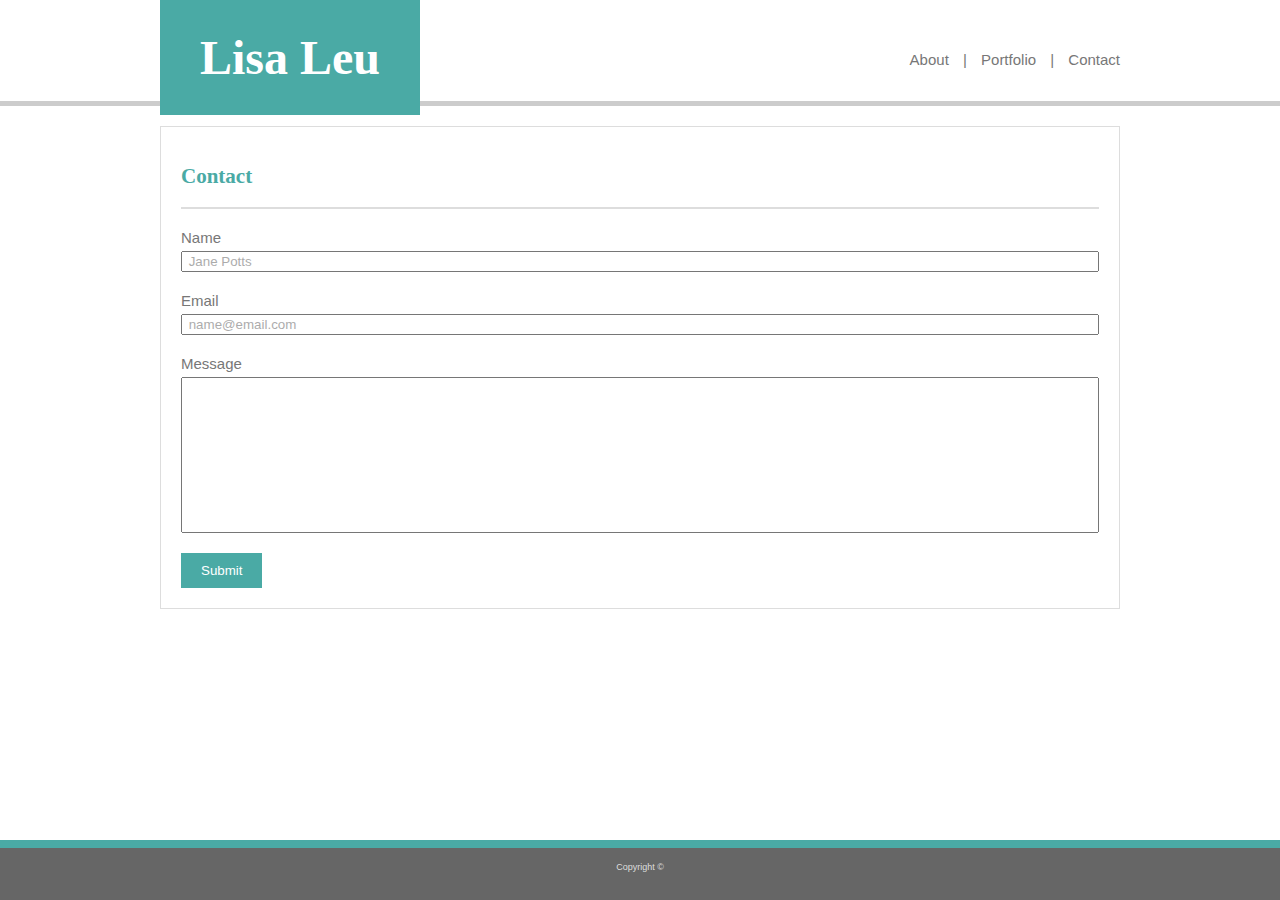
<file: contact.html>
<!DOCTYPE html>
    <html lang="en">

    <head>
        <meta charset="UTF-8">
        <title>About me</title>

        <link rel="stylesheet" type="text/css" href="assets/css/style.css">
    </head>

    <body>
        <header>
            <section class="content-wrapper">
                <div class="logo">
                    <h1><a href="index.html">Lisa Leu</a></h1>
                </div>
                <nav>
                    <ul>
                        <li><a href="index.html">About</a></li> |
                        <li><a href="portfolio.html">Portfolio</a></li> |
                        <li><a href="contact.html">Contact</a></li>
                    </ul>
                </nav>
            </section>
        </header>
        <main>
            <section class="content-wrapper main-section">
                <h2>Contact</h2>
                <hr>
                <form>
                    <ul id="contact-form">
                        <li>
                            <label for="name">Name</label>
                            <input type="text" required="required" placeholder=" Jane Potts">
                        </li>
                        <li>
                            <label for="email">Email</label>
                            <input type="email" required="required" placeholder=" name@email.com">
                        </li>
                        <li>
                            <label for="message">Message</label>
                            <textarea name="message " id="message" cols="30" rows="10" required="required"></textarea>
                        </li>
                    </ul>
                    <input type="submit" name="submit">
                </form>
            </section>
        </main>
        <footer>
            <span class="copyright">Copyright &copy;</span>
        </footer>
    </body>

    </html>
</file>
<file: assets/css/style.css>
/*All*/

* {
    box-sizing: border-box;
}

/*Body*/

body {
    width: 100%;
    margin: 0;
    padding: 0;
    color: #777777;
    font-family: 'Arial', 'Helvetica Neue', Helvetica, sans-serif;
    text-align: left;
    background-image: url(https://www.toptal.com/designers/subtlepatterns/patterns/papyrus.png);
}

h1, 
h2,
h3 {
    font-family: 'Georgia', Times, Times New Roman, serif;
}

h2 {
    color: #4aaaa5;
}

ul {
    list-style: none;
    padding-inline-start: 0;
}

/*Header*/

header {
    display: block;
    width: 100%;
    height: 106px;
    background-color: #fff;
    border-bottom: 5px #cccccc solid;
    font-family: 'Arial', 'Helvetica Neue', Helvetica, sans-serif;
}

header h1 {
    margin: 0;
}

.logo {
    padding: 30px 40px;
    float: left;
    background-color: #4aaaa5;
    color: #ffffff;
    text-align: left;
    font-size: 24px;
}

.logo a {
    color: #fff;
}

.content-wrapper {
    width: 960px;
    height: 100%;
    margin: 0 auto;
}

/*Footer*/

footer {
    position: fixed;
    width: 100%;
    height: 60px;
    bottom: 0;
    padding: 14px;
    border-top: 8px solid #4aaaa5;
    background-color: #666666;
    font-size: 9px;
    text-align: center;
}

.copyright {
    color: #ddd;
}

/*about me page*/

main {
    width: 100%;
    height: 100%;
    padding: 20px 0;
}

a:link {
    text-decoration: none;
}

nav {
    position: relative;
    float: right;
    top: 50%;
    padding: 0;
    color: #777777;
    font-size: 15px;
}

nav ul {    
    display: inline;
    margin: 0;
    padding: 0;
}

nav ul li {
    display: inline;
    margin: 0 10px;
}

nav ul li:last-child {
    margin-right: 0;
}

nav a {
    color: #777777;
}

#profile {
    float: left;
    width: 35%;
    margin-left: auto;
    margin-right: 10px;
}

.main-section {
    position: relative;
    padding: 20px;
    border: solid 1px #dddddd;
    background-color: #ffffff;
    color: #777777;
    font-size: 14px;
}

.main-section p {
    line-height: 25px;
    margin-bottom: 15px;
}

hr {
    border: none;
    height: 2px;
    background-color: #ddd;
    margin-bottom: 20px;
}

/*portfolio page*/

.clearfix::after {
    content: "";
    display: block;
    clear: both;
}

.project {
    position: relative;
    float: left;
    margin: 10px 30px 30px 0;
}

.project img {
    width: 100%;
    border: 0 none;
    opacity: .5;
}


.project h3 {
    position: absolute;
    display: inline-block;
    width: 100%;
    margin-bottom: 0;
    padding: 15px;
    bottom: 20px;
    border-bottom: 0;
    line-height: 30px;
    background: #4aaaa5;
    color: #fff;
    text-align: center;
    font-weight: 900;
}

input[type=submit]:hover

/*contact us page*/

ul#contact-form {
    position: relative;
    margin-bottom: 20px;
    padding-left: 0;
}

#contact-form li {
    margin-bottom: 20px;
}

label {
    padding-bottom: 5px;
    font-size: 15px;
}

label,
input[type=text],
input[type=email],
textarea {
    display: block;
    width: 100%;
}

textarea {
    resize: none;
}

::placeholder {
    opacity: .6;
}

input[type=submit] {
    padding: 10px 20px;
    border: none;
    background-color: #4aaaa5;
    color: #fff;
}

input[type=submit]:hover {
    background-color: #666666;
}
</file>
